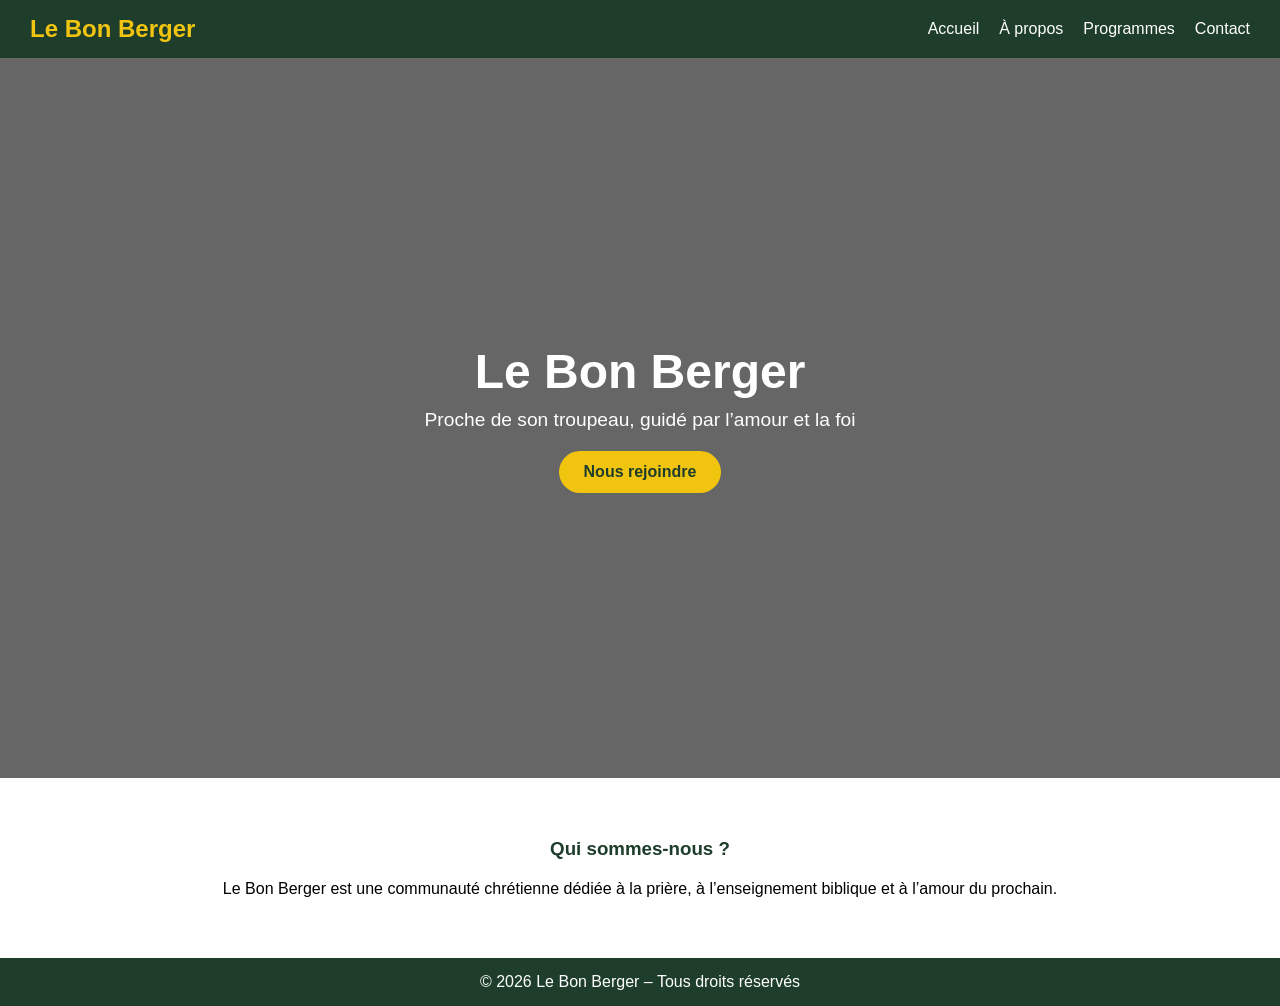
<file: index.html>
<!DOCTYPE html>
<html lang="fr">
<head>
  <meta charset="UTF-8">
  <title>Le Bon Berger</title>
  <meta name="viewport" content="width=device-width, initial-scale=1.0">
  <link rel="stylesheet" href="style.css">
</head>
<body>

  <!-- HEADER -->
  <header>
    <nav>
      <h1>Le Bon Berger</h1>
      <ul>
        <li><a href="#">Accueil</a></li>
        <li><a href="#">À propos</a></li>
        <li><a href="#">Programmes</a></li>
        <li><a href="#">Contact</a></li>
      </ul>
    </nav>
  </header>
  

  <!-- HERO -->
  <section class="hero">
    <h2>Le Bon Berger</h2>
    <p>Proche de son troupeau, guidé par l’amour et la foi</p>
    <a href="#" class="btn">Nous rejoindre</a>
  </section>

  <!-- A PROPOS -->
  <section class="about">
    <h3>Qui sommes-nous ?</h3>
    <p>
      Le Bon Berger est une communauté chrétienne dédiée à la prière,
      à l’enseignement biblique et à l’amour du prochain.
    </p>
  </section>

  <!-- FOOTER -->
  <footer>
    <p>© 2026 Le Bon Berger – Tous droits réservés</p>
  </footer>

</body>
</html>
</file>
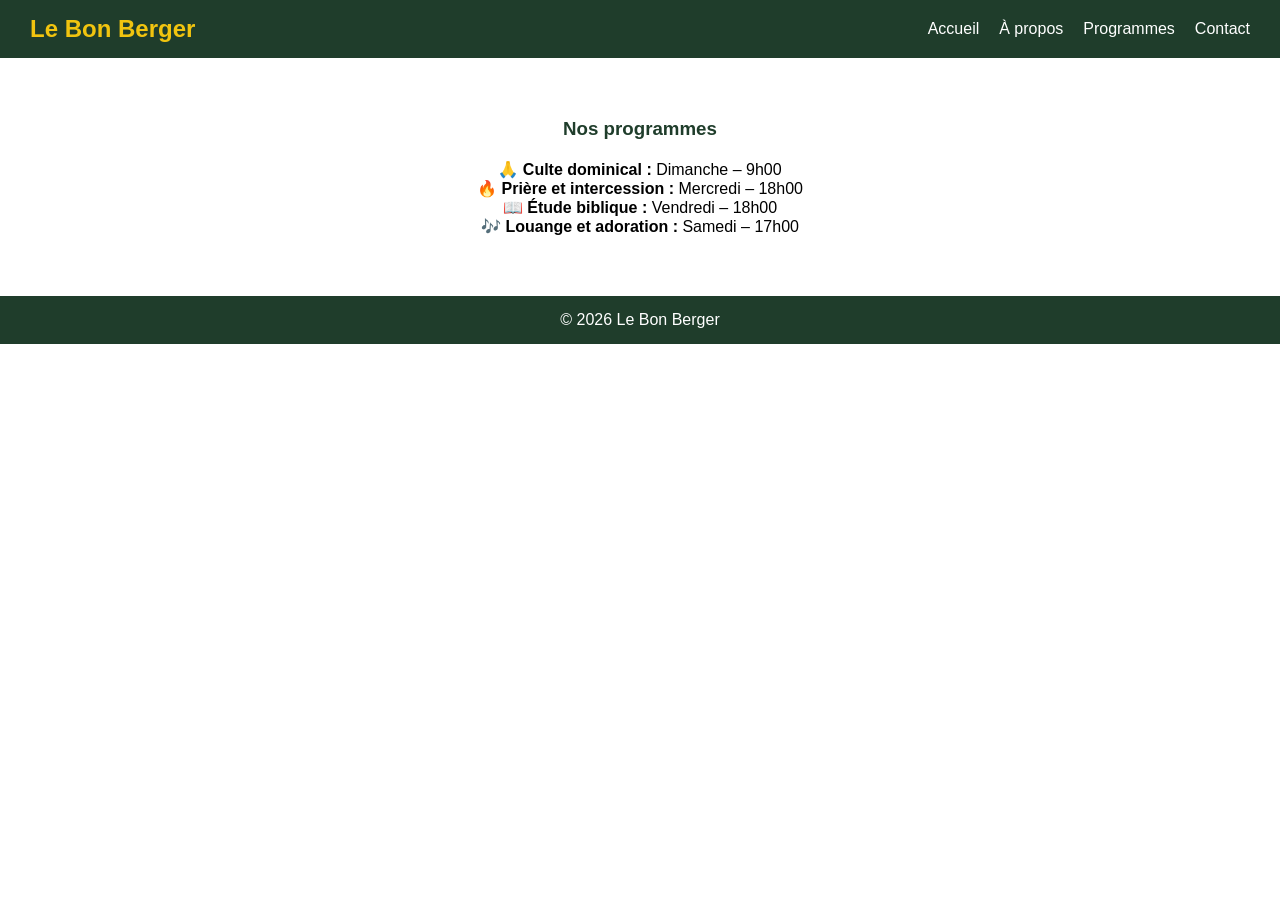
<file: programme.html>
<!DOCTYPE html>
<html lang="fr">
<head>
  <meta charset="UTF-8">
  <title>Programmes – Le Bon Berger</title>
  <meta name="viewport" content="width=device-width, initial-scale=1.0">
  <link rel="stylesheet" href="style.css">
</head>
<body>

<header>
  <nav>
    <h1>Le Bon Berger</h1>
    <ul>
      <li><a href="index.html">Accueil</a></li>
      <li><a href="about.html">À propos</a></li>
      <li><a href="programmes.html">Programmes</a></li>
      <li><a href="contact.html">Contact</a></li>
    </ul>
  </nav>
</header>

<section class="about">
  <h3>Nos programmes</h3>

  <p><strong>🙏 Culte dominical :</strong> Dimanche – 9h00</p>
  <p><strong>🔥 Prière et intercession :</strong> Mercredi – 18h00</p>
  <p><strong>📖 Étude biblique :</strong> Vendredi – 18h00</p>
  <p><strong>🎶 Louange et adoration :</strong> Samedi – 17h00</p>
</section>

<footer>
  <p>© 2026 Le Bon Berger</p>
</footer>

</body>
</html>
</file>
<file: style.css>
* {
  margin: 0;
  padding: 0;
  box-sizing: border-box;
  font-family: Arial, sans-serif;
}

/* HEADER */
header {
  background: #1f3d2b;
  padding: 15px 30px;
}

nav {
  display: flex;
  justify-content: space-between;
  align-items: center;
}

nav h1 {
  color: #f1c40f;
}

nav ul {
  list-style: none;
  display: flex;
}

nav ul li {
  margin-left: 20px;
}

nav ul li a {
  color: #fff;
  text-decoration: none;
}

/* HERO */
.hero {
  height: 80vh;
  background: linear-gradient(rgba(0,0,0,0.6), rgba(0,0,0,0.6)),
              url('https://images.unsplash.com/photo-1500530855697-b586d89ba3ee') center/cover;
  color: #fff;
  display: flex;
  flex-direction: column;
  justify-content: center;
  align-items: center;
  text-align: center;
}

.hero h2 {
  font-size: 3rem;
  margin-bottom: 10px;
}

.hero p {
  font-size: 1.2rem;
  margin-bottom: 20px;
}

.btn {
  background: #f1c40f;
  color: #1f3d2b;
  padding: 12px 25px;
  text-decoration: none;
  border-radius: 30px;
  font-weight: bold;
}

/* A PROPOS */
.about {
  padding: 60px 20px;
  text-align: center;
}

.about h3 {
  margin-bottom: 20px;
  color: #1f3d2b;
}

/* FOOTER */
footer {
  background: #1f3d2b;
  color: #fff;
  text-align: center;
  padding: 15px;
}
/* FORMULAIRE */
.contact-form {
  max-width: 500px;
  margin: 0 auto;
  display: flex;
  flex-direction: column;
}

.contact-form input,
.contact-form textarea {
  margin-bottom: 15px;
  padding: 10px;
  border: 1px solid #ccc;
  border-radius: 5px;
}

.contact-form button {
  border: none;
  cursor: pointer;
}
</file>
